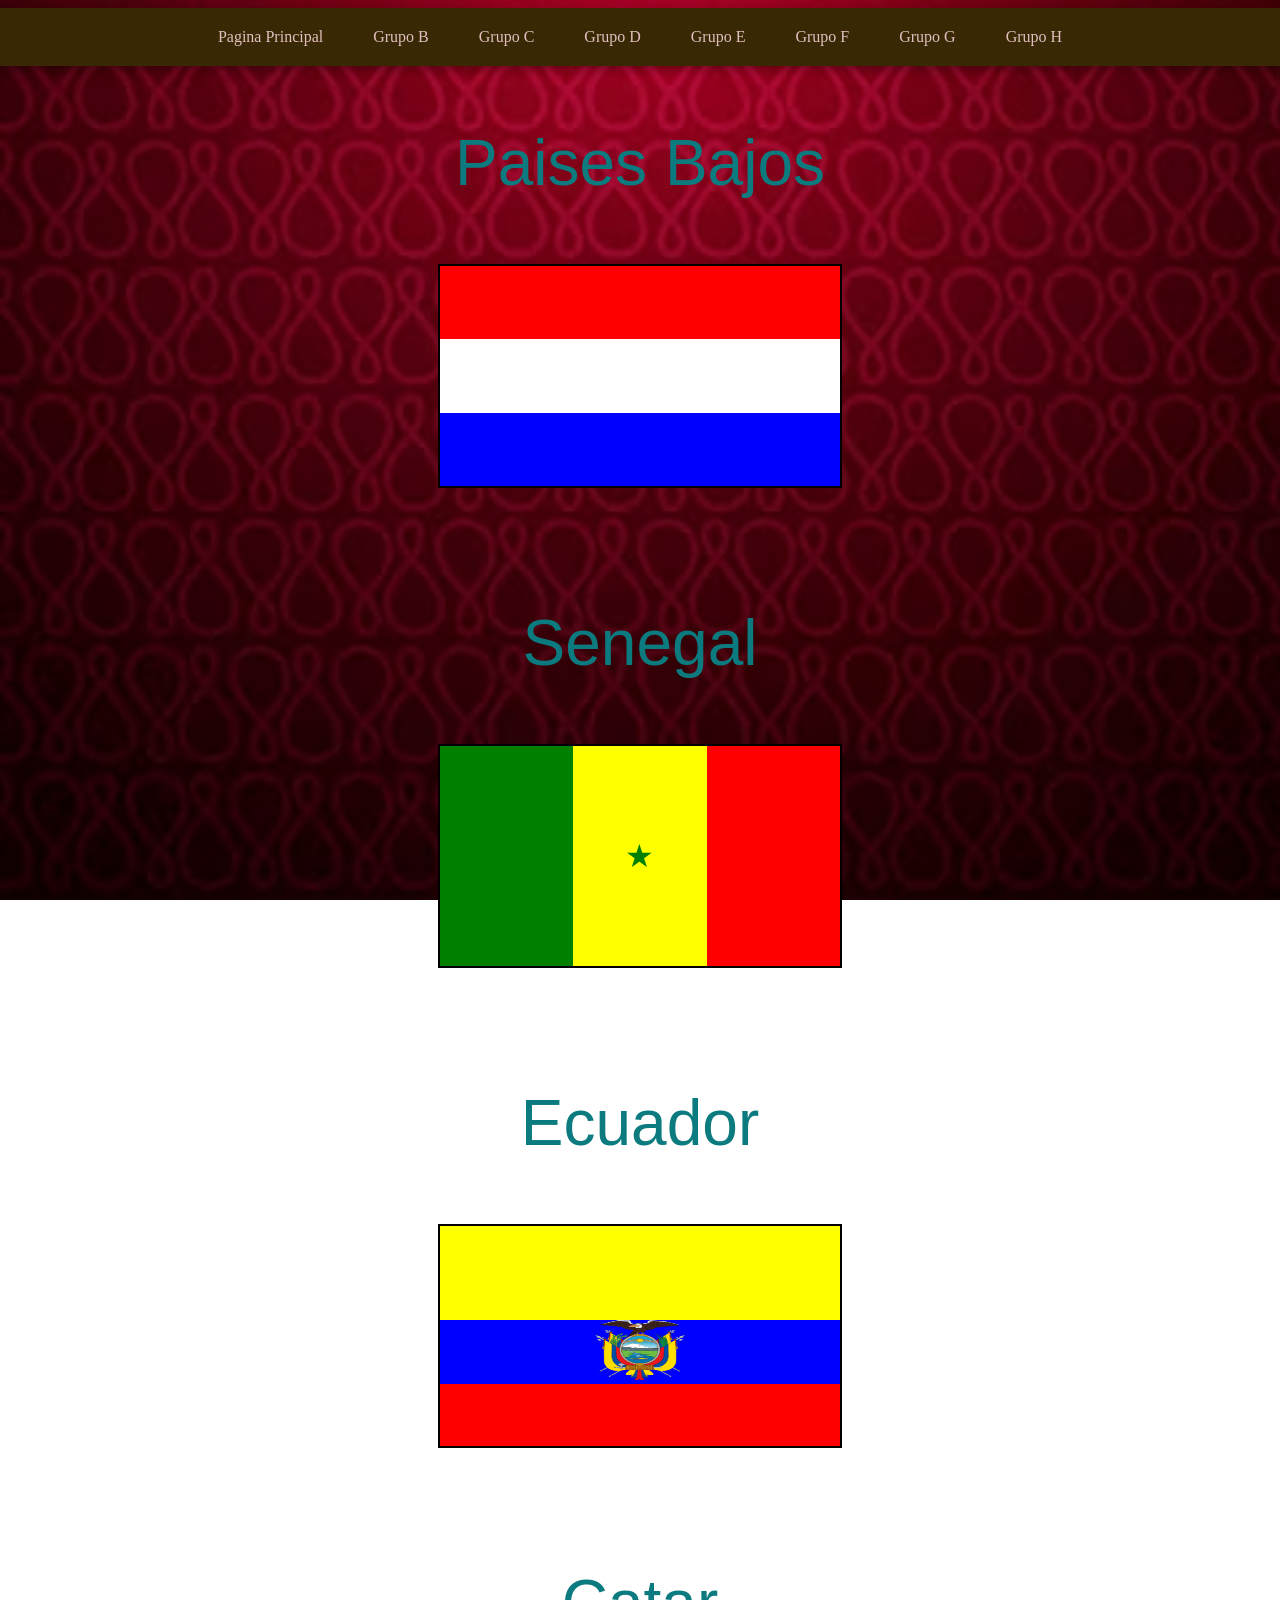
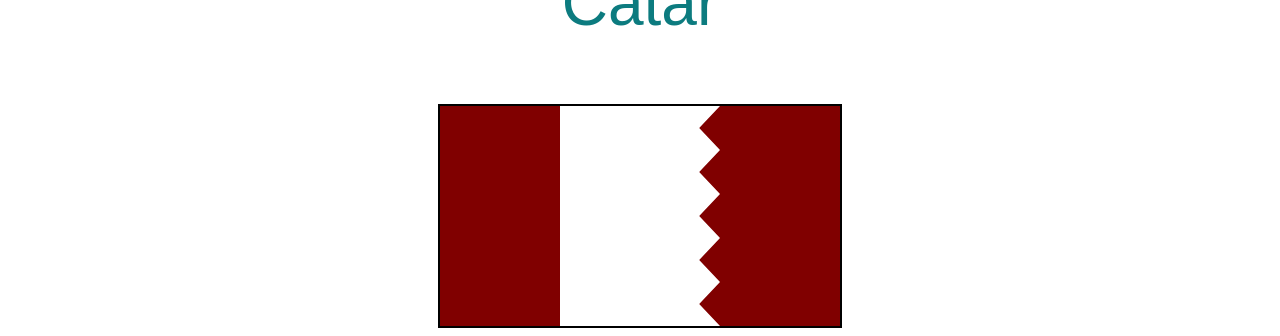
<file: GrupoA.html>
<!DOCTYPE html>
<html lang="es">
<head>
    <meta charset="UTF-8">
    <meta name="viewport" content="width=device-width, initial-scale=1.0">
    <title>Parcial</title>
    <link rel="stylesheet" href="CSS/styleA.css">
</head>
<body background="img/fondo_de_banderas.avif">
    <header></header>
        <nav class="nav">
            <a href="index.html">Pagina Principal</a>
            <a href="GrupoB.html">Grupo B</a>
            <a href="GrupoC.html">Grupo C</a>
            <a href="GrupoD.html">Grupo D</a>
            <a href="GrupoE.html">Grupo E</a>
            <a href="GrupoF.html">Grupo F</a>
            <a href="GrupoG.html">Grupo G</a>
            <a href="GrupoH.html">Grupo H</a>
        </nav>

    
    <main>
        <br>
        <br>
        <br>

        <p>Paises Bajos</p>
        <div class="bandera paises-bajos">
            
            <div class="rojo"></div>
            <div class="blanco"></div>
            <div class="azul"></div>
        </div>
        <br>
        <br>
        <br>

        <p>Senegal</p>
        <div class="bandera senegal">
            <div class="verde"></div>
            <div class="amarillo"><span class="estrella">★</span></div>
            <div class="rojo"></div>
        </div>
        <br>
        <br>
        <br>
        <p>Ecuador</p>
        <div class="bandera ecuador">
            <div class="amarillo">
                
            </div>
            <div class="azul">
                <img src="img/Coat_of_arms_of_Ecuador-Photoroom-Photoroom.png" alt="escudo">
            </div>
            <div class="rojo"></div>
        </div>
        <br>
        <br>
        <br>

        <p>Catar</p>
        <div class="bandera catar"></div>
       
    </main>
    
</body>
</html>
</file>
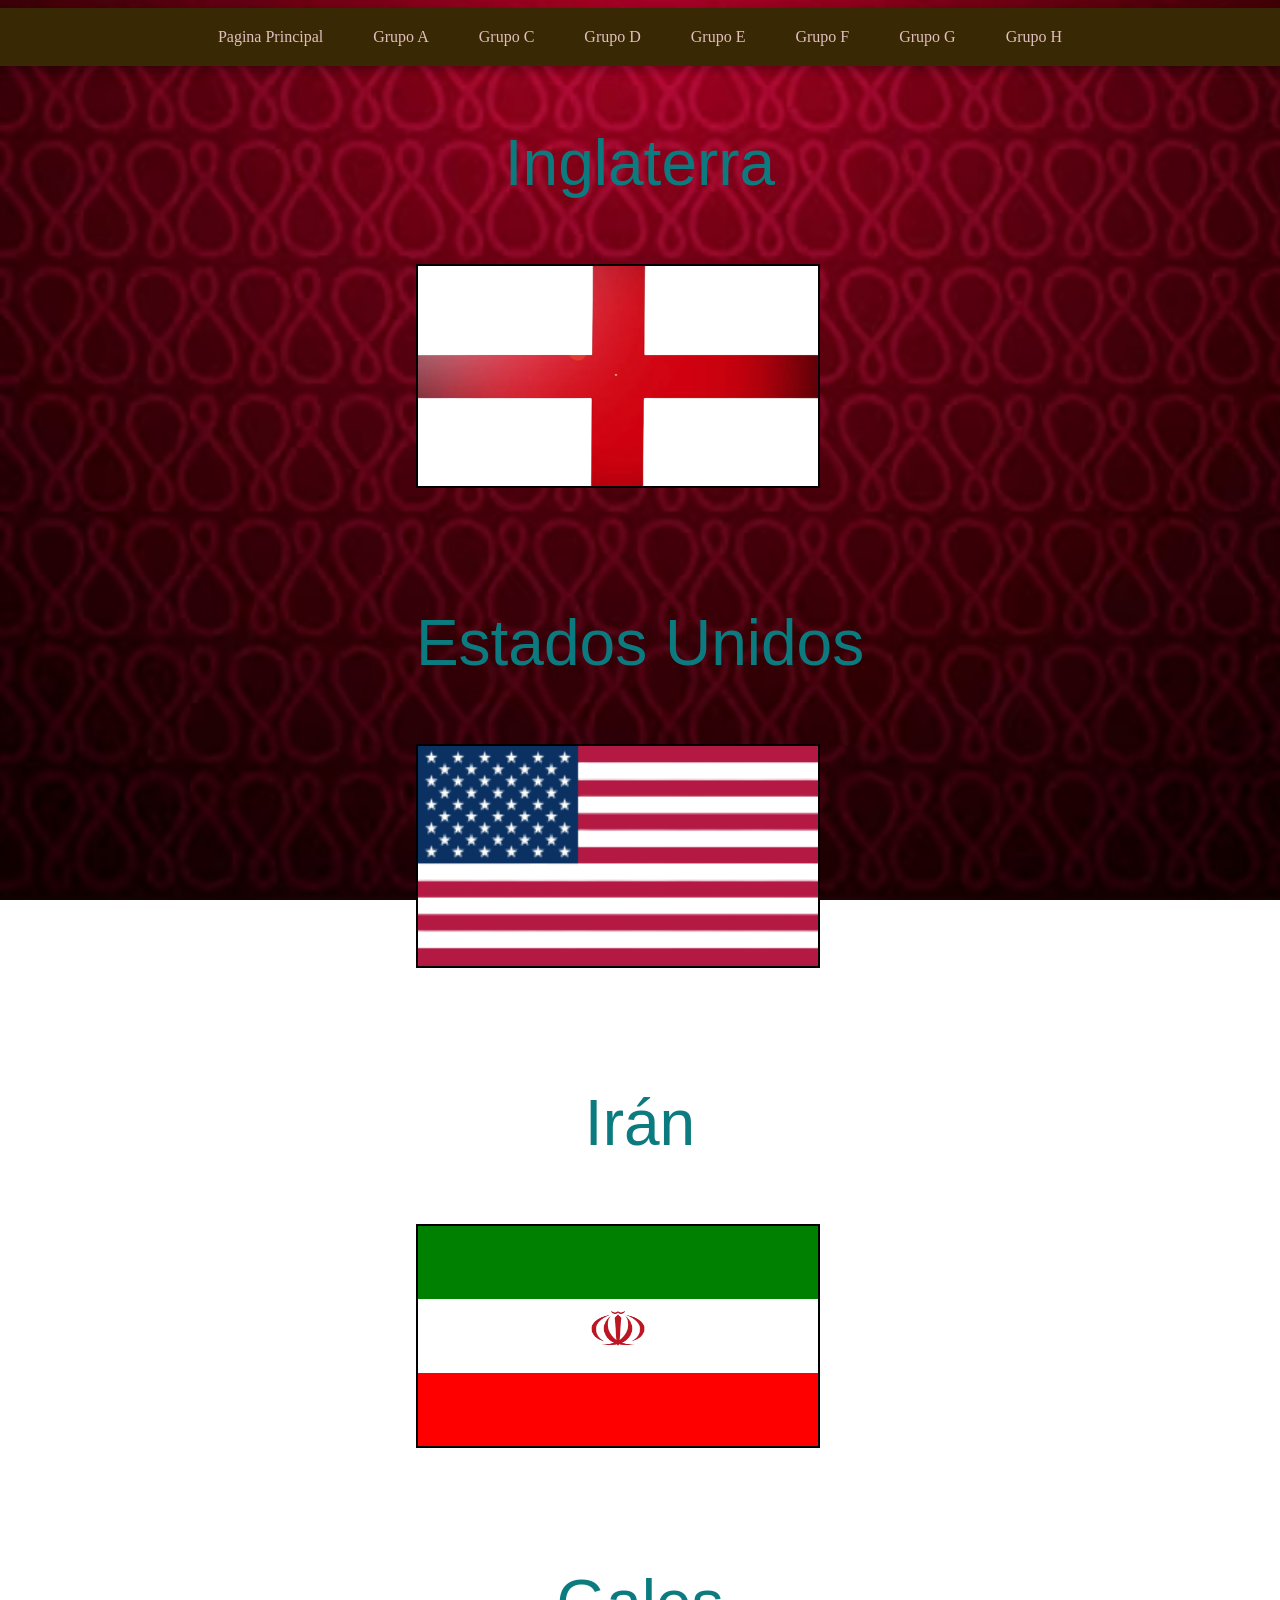
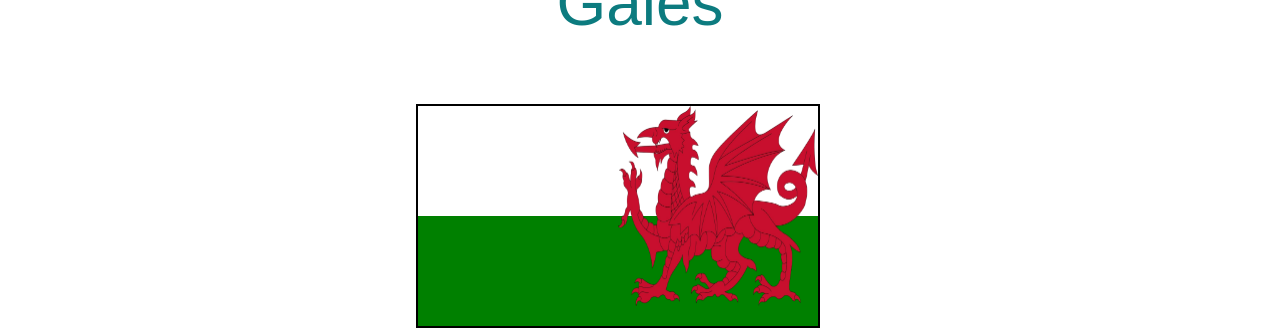
<file: GrupoB.html>
<!DOCTYPE html>
<html lang="es">
<head>
    <meta charset="UTF-8">
    <meta name="viewport" content="width=device-width, initial-scale=1.0">
    <title>Parcial</title>
    <link rel="stylesheet" href="CSS/styleB.css">
</head>
<body background="img/fondo_de_banderas.avif">
    <header></header>
    <nav class="nav">
        <a href="index.html">Pagina Principal</a>
        <a href="GrupoA.html">Grupo A</a>
        <a href="GrupoC.html">Grupo C</a>
        <a href="GrupoD.html">Grupo D</a>
        <a href="GrupoE.html">Grupo E</a>
        <a href="GrupoF.html">Grupo F</a>
        <a href="GrupoG.html">Grupo G</a>
        <a href="GrupoH.html">Grupo H</a>
    </nav>

    <main>
        <br>
        <br>
        <br>

        <p>Inglaterra</p>
        <div class="bandera Inglaterra">
            
            
            <div class="blanco">
                <img src="img/depositphotos_140803320-stock-photo-england-national-flag-3d-illustration-Photoroom.png" alt="logo">
            </div>
            
        </div>
        <br>
        <br>
        <br>

        <p>Estados Unidos</p>
        <div class="bandera Estados-Unidos">
            <div class="blanco"><img src="img/Flag_of_the_United_States.svg-Photoroom.png" alt=""></div>

        </div>
        <br>
        <br>
        <br>
        <p>Irán</p>
        <div class="bandera Iran">
            <div class="verde">
                
            </div>
            <div class="blanco1">
                <img src="img/depositphotos_117627752-stock-illustration-iran-coat-of-red-isolated-Photoroom.png" alt="escudo">
            </div>
            <div class="rojo"></div>
        </div>
        <br>
        <br>
        <br>

        <p>Gales</p>
        <div class="bandera Gales">
            <div class="blanco2">
                <img src="img/dragon.png" alt="">
            </div>
            <div class="verde">
                
            </div>
        </div>
       
    </main>
    
</body>
</html>
</file>
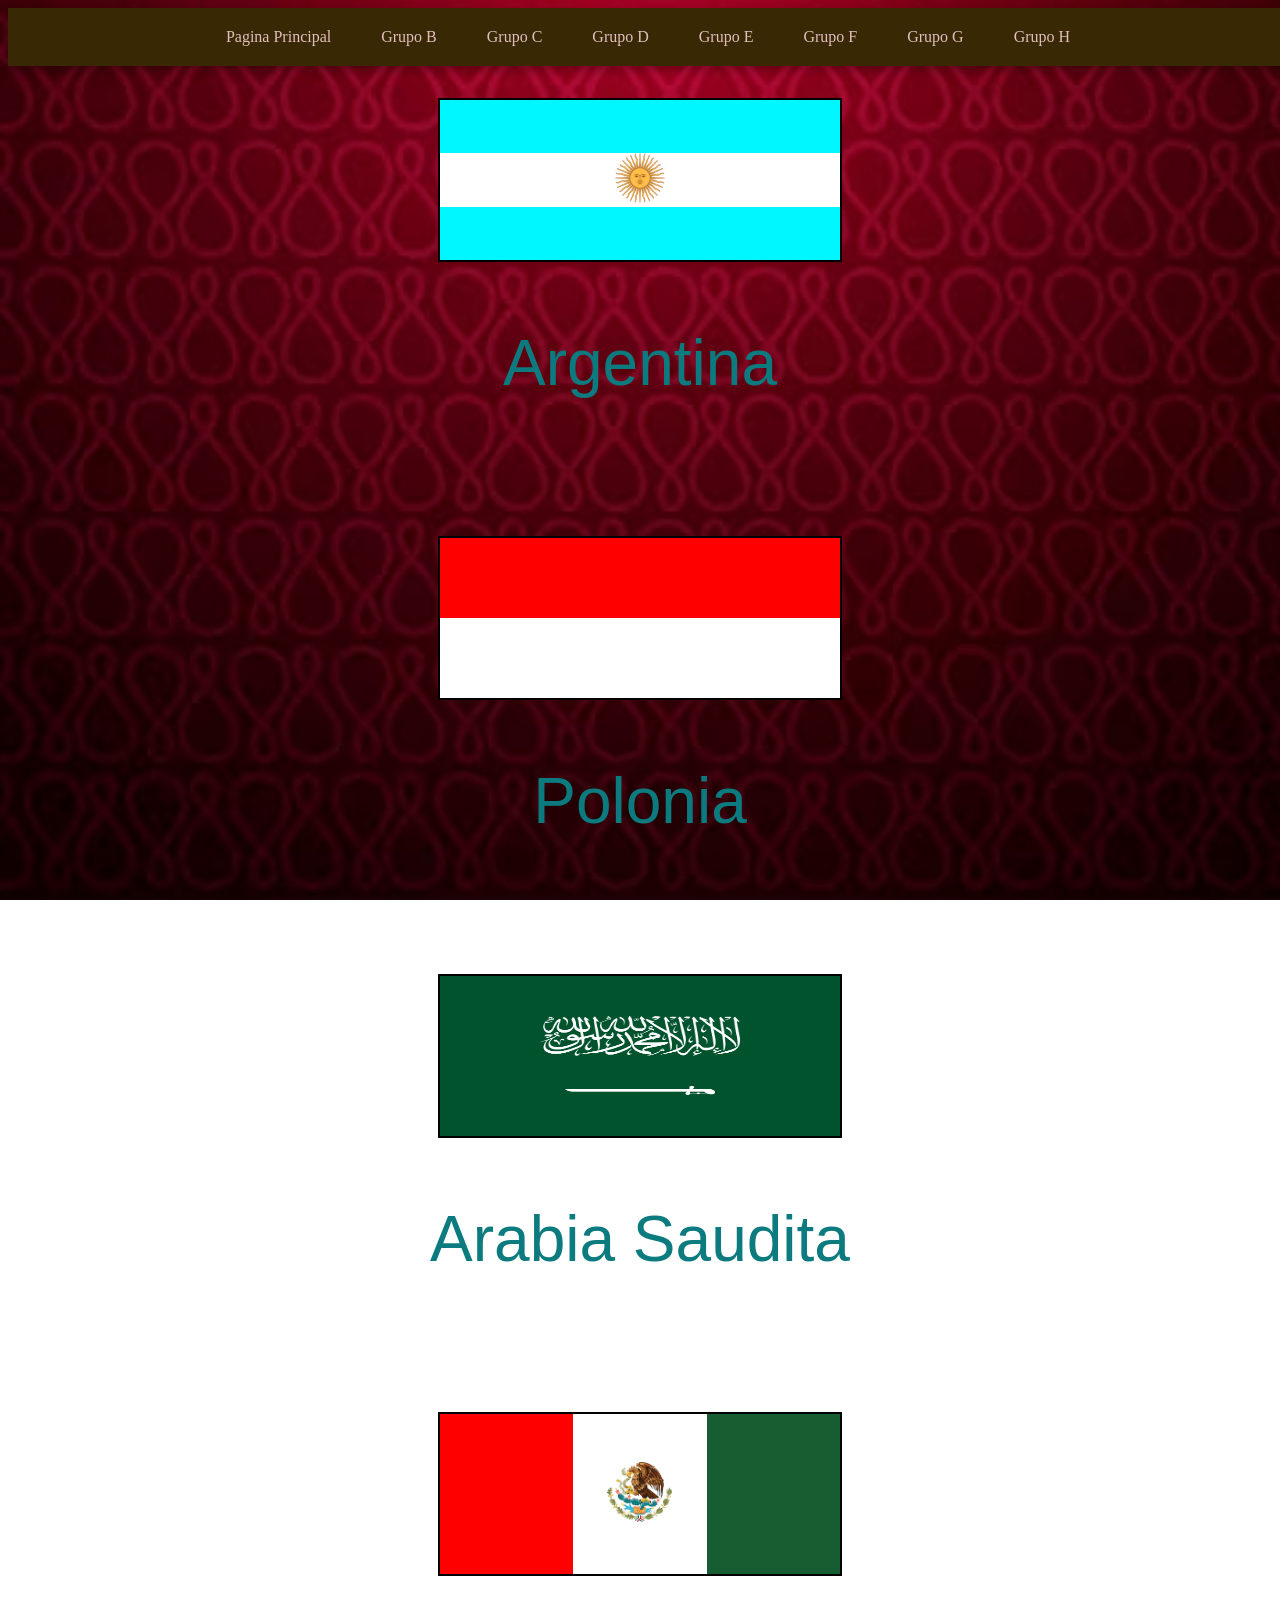
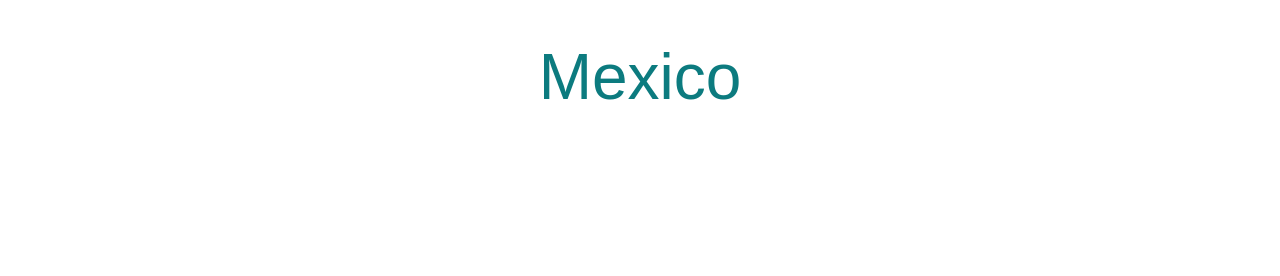
<file: GrupoC.html>
<!DOCTYPE html>
<html lang="es">
<head>
    <meta charset="UTF-8">
    <meta name="viewport" content="width=device-width, initial-scale=1.0">
    <title>Parcial</title>
    <link rel="stylesheet" href="CSS/styleC.css" >
<link rel="stylesheet" href="CSS/style.css">
<body background="img/fondo_de_banderas.avif">
    <header>
        <nav class="nav">
            <a href="index.html">Pagina Principal</a>
            <a href="GrupoB.html">Grupo B</a>
            <a href="GrupoC.html">Grupo C</a>
            <a href="GrupoD.html">Grupo D</a>
            <a href="GrupoE.html">Grupo E</a>
            <a href="GrupoF.html">Grupo F</a>
            <a href="GrupoG.html">Grupo G</a>
            <a href="GrupoH.html">Grupo H</a>
        </nav>
    </header>
    <main>
    
<br>
<br>
<br>
<br>
<br>

       <div class="bandera">
        <div class="one">

        </div>
        <div class="two"> <img src="img/Arg.png"></div>
        <div class="three"></div>
       </div> 
       <p>Argentina</p>
       <br>
       <br>
       <br>
       <br>
       <div class="bandera">
        <div class="pol1"></div>
    <div class="pol2"></div>   
    <div class="pol3"></div>
</div>
<p>Polonia</p>

<br>
<br>
<br>
<br>

<div class="bandera">
    <div class="arabia"> 
  
    <img src="img/saudi.png"></div>
</div>
<p>Arabia Saudita</p>

<br>
<br>
<br>
<br>
<div class="banderamx">
    
    <div class="mex1">

    </div>
    <div class="mex2"> <img src="img/mex.png"></div>
    <div class="mex3"></div>
</div>
<p>Mexico</p>
<br>
<br>
<br>
<br>
<br>

    </main>
    <footer> 

    </footer>
</body>
</html>
</file>
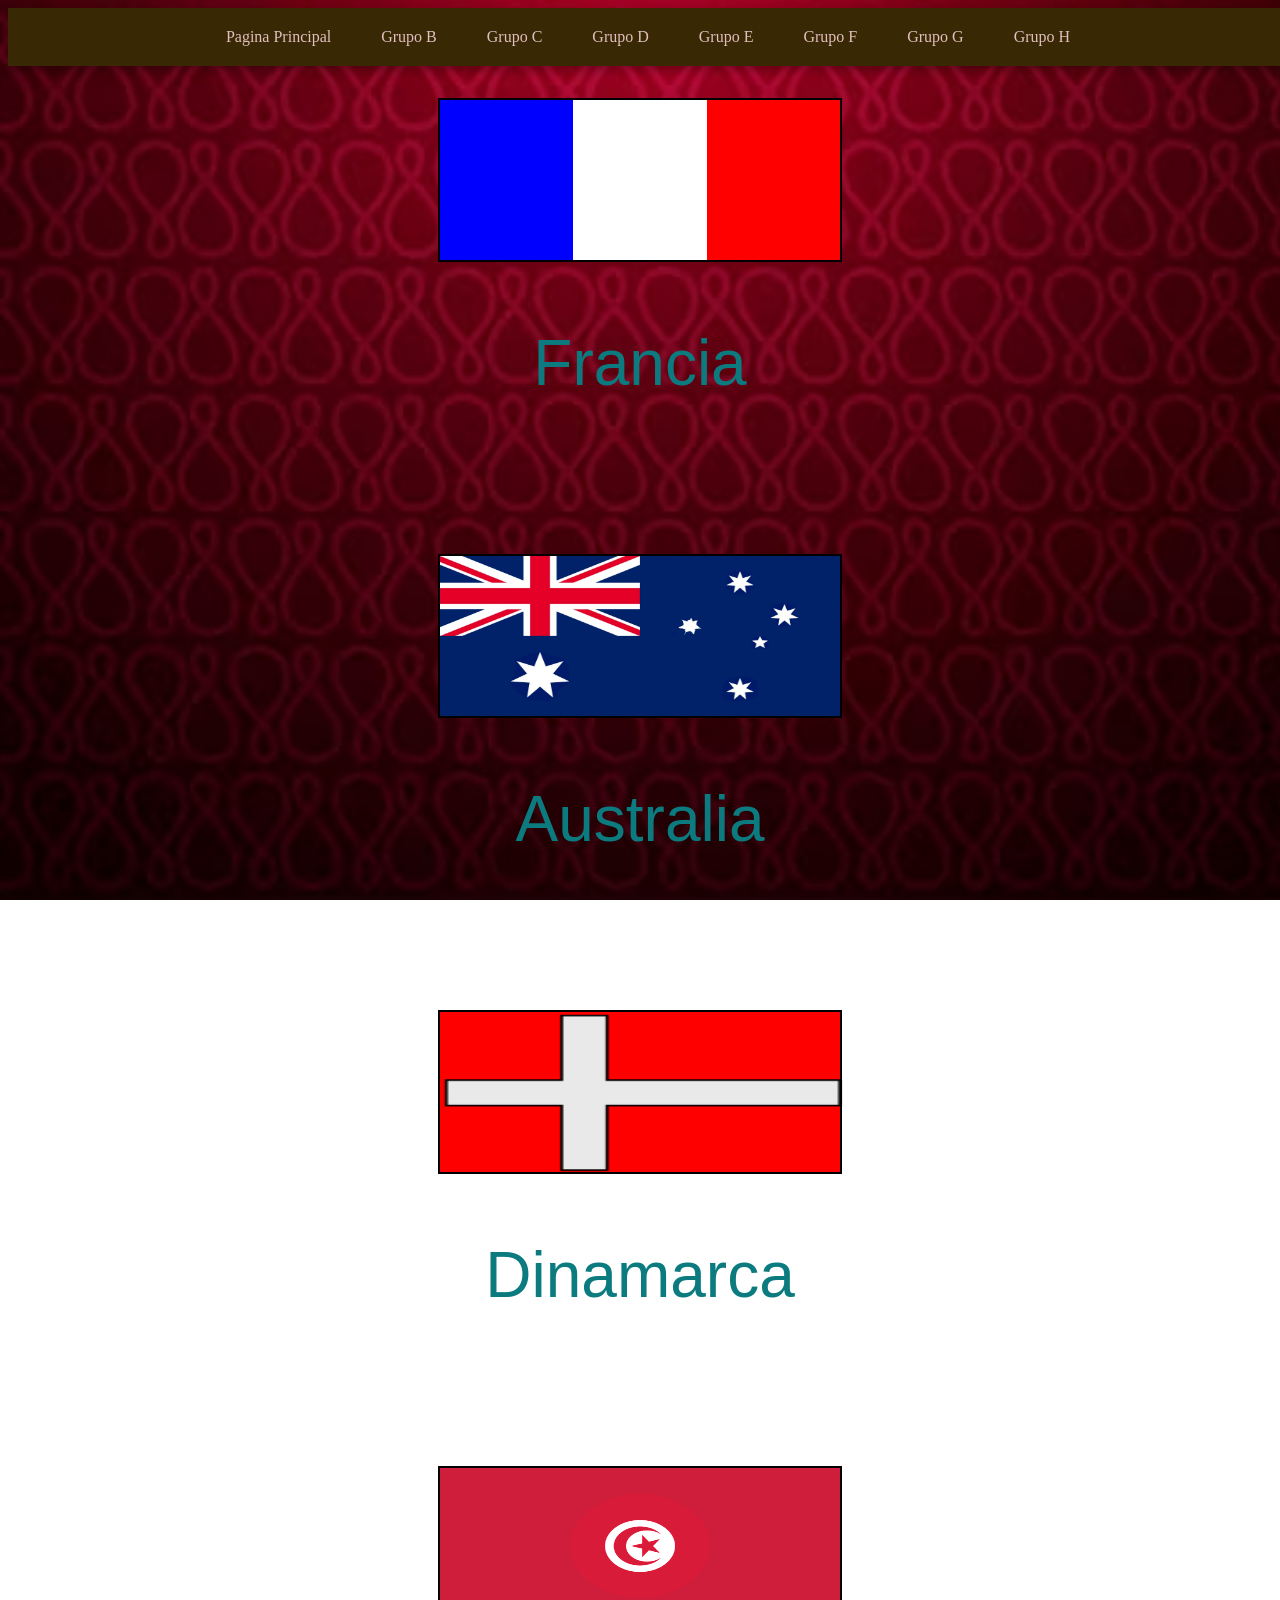
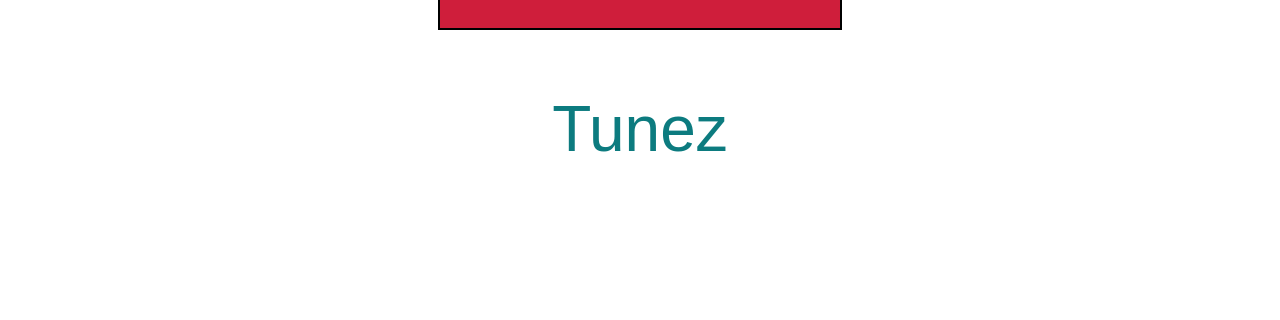
<file: GrupoD.html>
<!DOCTYPE html>
<html lang="es">
<head>
    <meta charset="UTF-8">
    <meta name="viewport" content="width=device-width, initial-scale=1.0">
    <title>Parcial</title>
    <link rel="stylesheet" href="CSS/styleD.css" >
<link rel="stylesheet" href="CSS/style.css">
</head>
<body background="img/fondo_de_banderas.avif">
    <header>
        <nav class="nav">
            <a href="index.html">Pagina Principal</a>
            <a href="GrupoB.html">Grupo B</a>
            <a href="GrupoC.html">Grupo C</a>
            <a href="GrupoD.html">Grupo D</a>
            <a href="GrupoE.html">Grupo E</a>
            <a href="GrupoF.html">Grupo F</a>
            <a href="GrupoG.html">Grupo G</a>
            <a href="GrupoH.html">Grupo H</a>
        </nav>
    </header>
    <main>
        <br>
        <br>
        <br>
        <br>
        <br>
        <div class="bandera">
            <div class="frans">
                <div class="fra1"></div>
                <div class="fra2"></div>
                <div class="fra3"></div>
            </div>
                  </div> 
    <p>Francia</p>  
        <br>
        <br>
        <br>
        <br>
        <br>
        <div class="bandera">
            <div class="asu"><img src="img/aus.png" ></div>
                  </div>  
                  <p>Australia</p>
                  <br>
                  <br>
                  <br>
                  <br>
                  <br>           
<div class="bandera">
<div class="dina"><img src="img/cruz.png"> </div>

</div>
<p>Dinamarca</p>
<br>
<br>
<br>
<br>
<br>
<div class="bandera">
    <div class="tune"><img src="img/tu.webp"> </div>
    <p>Tunez</p>
    <br>
    <br>
    <br>
    <br>
    <br>

    </main>
    
              
</body>
</html>
</file>
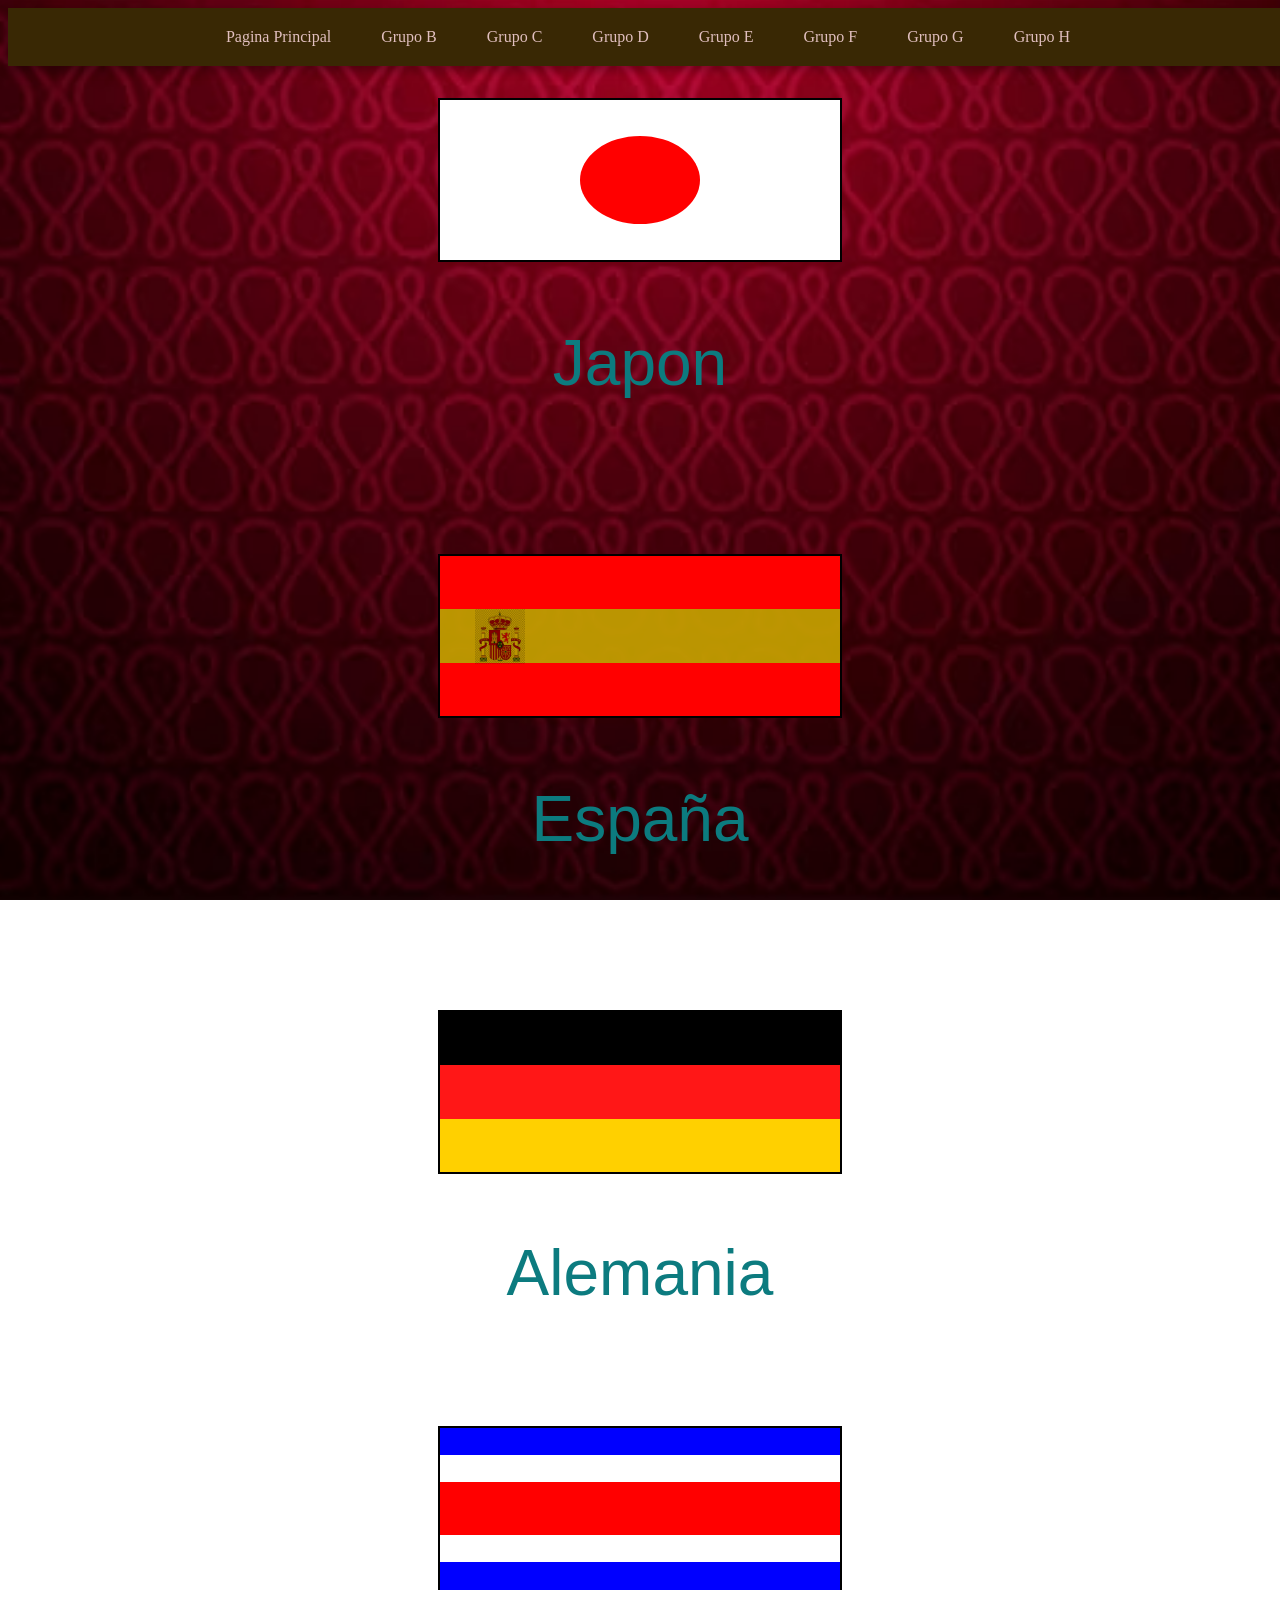
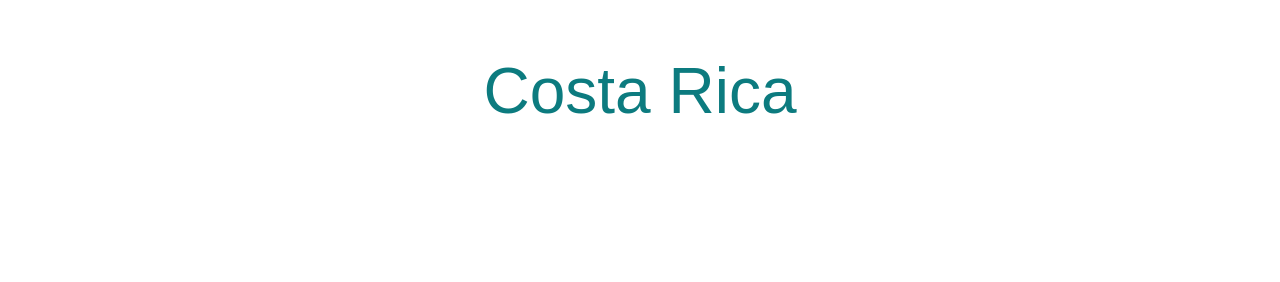
<file: GrupoE.html>
<!DOCTYPE html>
<html lang="es">
<head>
    <meta charset="UTF-8">
    <meta name="viewport" content="width=device-width, initial-scale=1.0">
    <title>Parcial</title>
    <link rel="stylesheet" href="CSS/styleE.css" >
    <link rel="stylesheet" href="CSS/style.css">
    <body background="img/fondo_de_banderas.avif">
        <header>
            <nav class="nav">
                <a href="index.html">Pagina Principal</a>
                <a href="GrupoB.html">Grupo B</a>
                <a href="GrupoC.html">Grupo C</a>
                <a href="GrupoD.html">Grupo D</a>
                <a href="GrupoE.html">Grupo E</a>
                <a href="GrupoF.html">Grupo F</a>
                <a href="GrupoG.html">Grupo G</a>
                <a href="GrupoH.html">Grupo H</a>
            </nav>
        </header>
    <main>
<br>
<br>
<br>
<br>
<br>
      <div class="bandera">
        <div class="japa"> 
    <div class="japan"></div>  
    </div>
</div>  
<p>Japon</p>
<br>
<br>
<br>
<br>
<br>

<div class="bandera">
    <div class="spa">
    <div class="one">
    </div>
    <div class="two"> <img src="img/esp.avif"></div>
    <div class="three"></div>
   </div> 
</div>
<p>España</p>
<br>
<br>
<br>
<br>
<br>
<div class="bandera">
    <div class="ale">
    <div class="ale1">
    </div>
    <div class="ale2"> </div>
    <div class="ale3"></div>
<p>Alemania</p>
    </main>
    <br>
    <br>
    <br>
    <br>
    <br>
    <br>
    <br>
    <br>
    <br>
    <br>
    <br><br>
    <br>
    <br>
    <div class="bandera">
<div class="cos1"></div>
<div class="cos2"></div>
<div class="cos3"></div>
<div class="cos4"></div>
<div class="cos5"></div>
<p>Costa Rica</p>
<br>
<br>
<br>
<br>
<br>
    </div>    
</body>
</html>
</file>
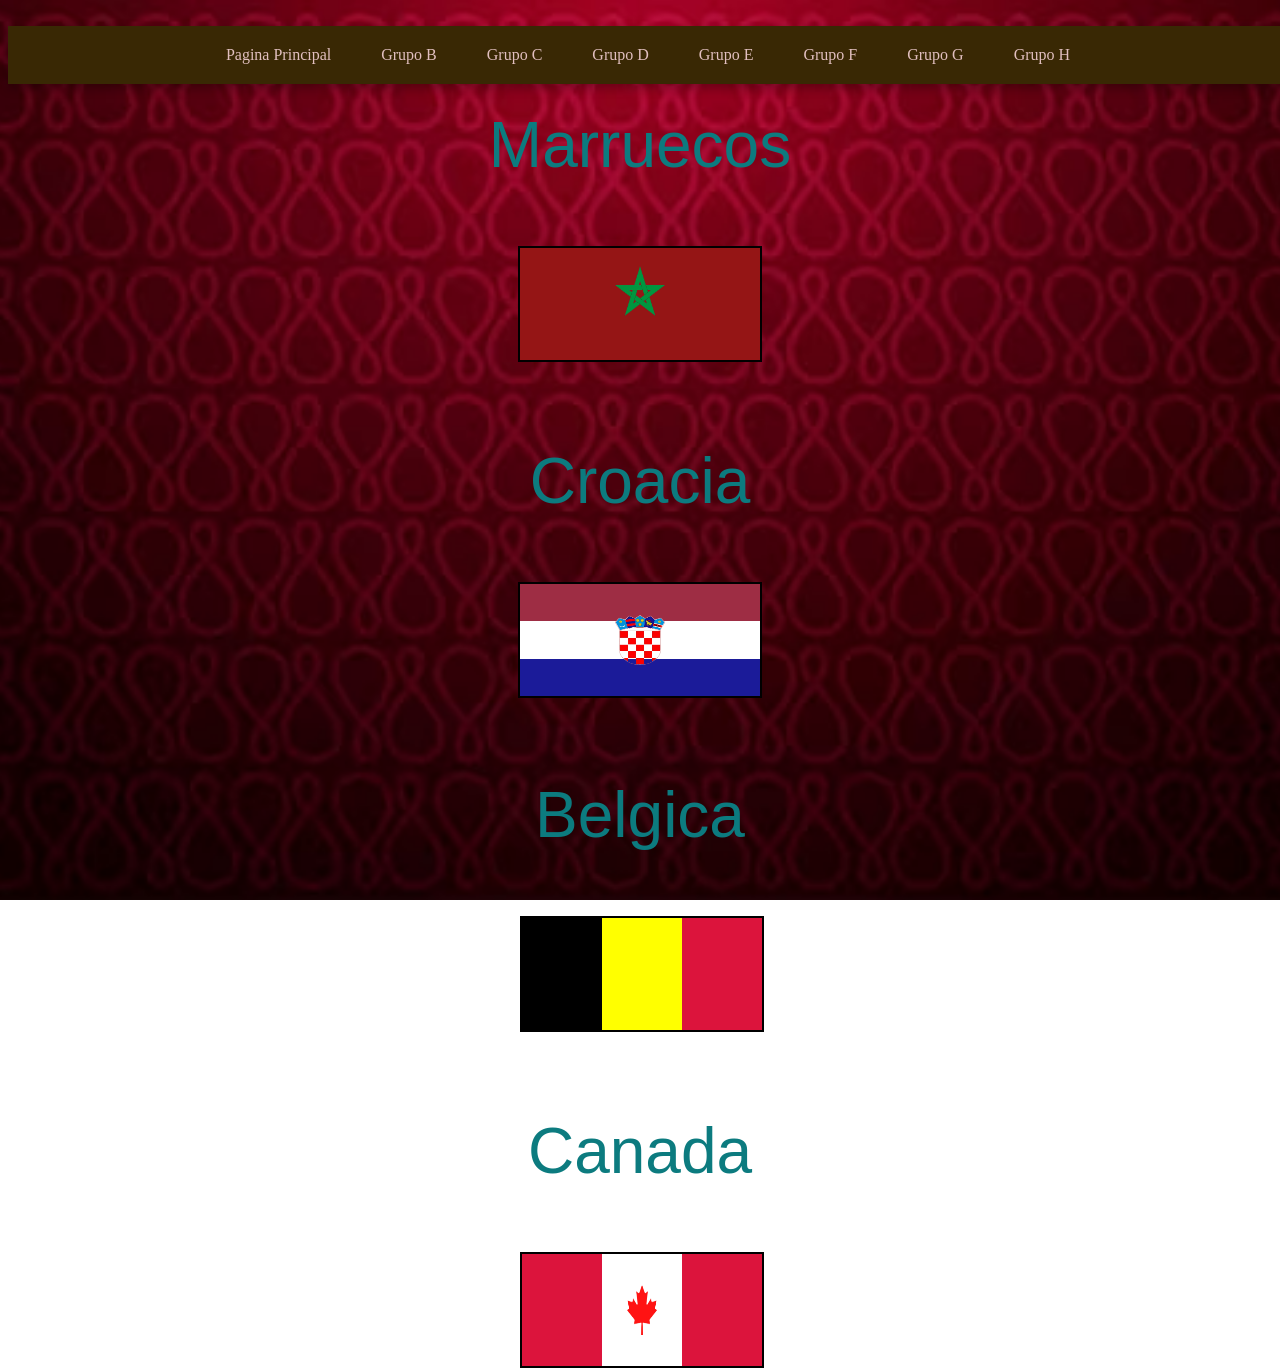
<file: GrupoF.html>
<!DOCTYPE html>
<html lang="es">
<head>
    <link rel="stylesheet" href="CSS/style.css">
    <link rel="stylesheet" href="CSS/styleF.css">
    <meta charset="UTF-8">
    <meta name="viewport" content="width=device-width, initial-scale=1.0">
    <title>Parcial</title>
</head>
<body background="img/fondo_de_banderas.avif">
    <header>
        

    </header> 
    <br>
    <nav class="nav">
        <a href="index.html">Pagina Principal</a>
        <a href="GrupoB.html">Grupo B</a>
        <a href="GrupoC.html">Grupo C</a>
        <a href="GrupoD.html">Grupo D</a>
        <a href="GrupoE.html">Grupo E</a>
        <a href="GrupoF.html">Grupo F</a>
        <a href="GrupoG.html">Grupo G</a>
        <a href="GrupoH.html">Grupo H</a>
    </nav>
    <br>
    <main>
        <p>Marruecos</p>
        <div class="marruecos">
            <br>
        
            <div class="logom">
            <img  src="img/marruecost-Photoroom.png" alt="d">
        </div>
        </div>
        <br>
        <p>Croacia</p>
        <div class="croacia">
        <div class="arriba">

        </div>
        <div class="centro">
         <img src="img/croacia-Photoroom.png" alt="">
        </div>
        <div class="abajo">

        </div>
        <br>
    <p>  Belgica</p>
        <div class="belgica">
            <div class="negro">

            </div>
            <div class="amarillo">

            </div>
            <div class="rojo">

            </div>

        </div>
        <br>
        <p>Canada</p>
        <div class="canada">
            <div class="rojo1">

            </div>
            <div class="blanco1">
                <img src="img/canada1-Photoroom.png" alt="">

            </div>
            <div class="rojo2">

            </div>

        </div>
        
    </main>
    
</body>
</html>
</file>
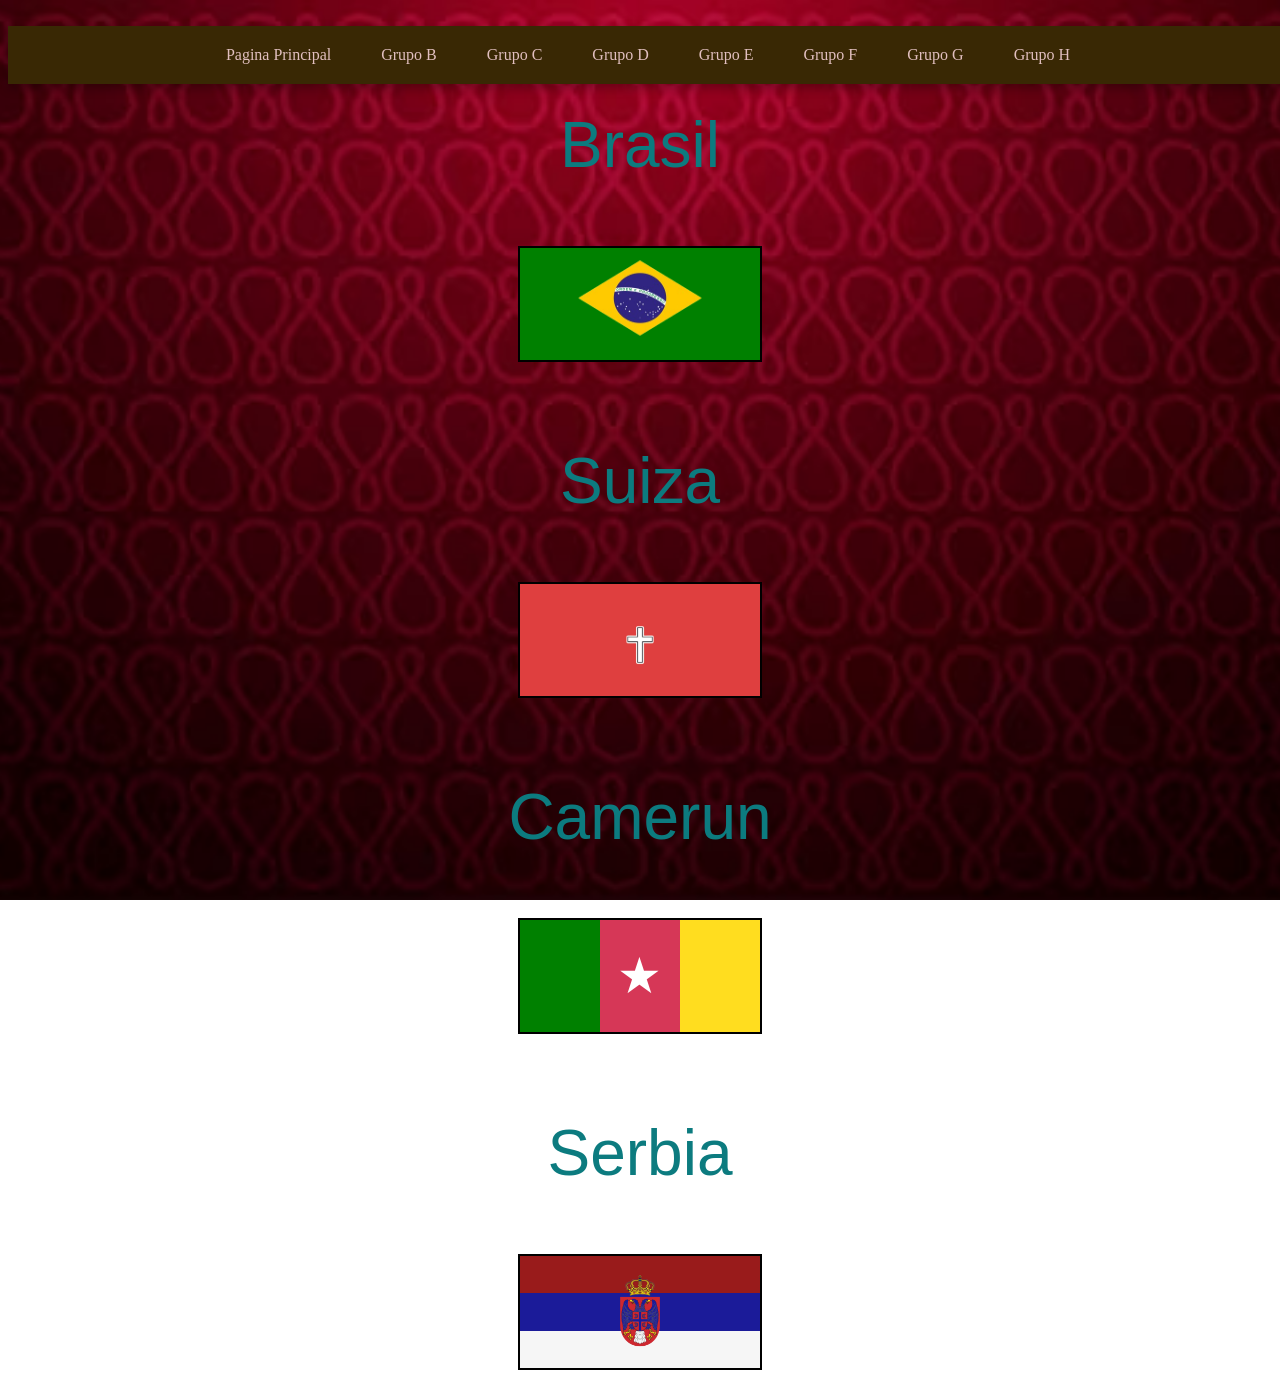
<file: GrupoG.html>
<!DOCTYPE html>
<html lang="es">
<head>
    <link rel="stylesheet" href="CSS/style.css">
    <link rel="stylesheet" href="CSS/styleG.css">
    <meta charset="UTF-8">
    <meta name="viewport" content="width=device-width, initial-scale=1.0">
    <title>Parcial</title>
</head>
<body background="img/fondo_de_banderas.avif">
    <header>
      

    </header> <br>
    <nav class="nav">
        <a href="index.html">Pagina Principal</a>
        <a href="GrupoB.html">Grupo B</a>
        <a href="GrupoC.html">Grupo C</a>
        <a href="GrupoD.html">Grupo D</a>
        <a href="GrupoE.html">Grupo E</a>
        <a href="GrupoF.html">Grupo F</a>
        <a href="GrupoG.html">Grupo G</a>
        <a href="GrupoH.html">Grupo H</a>
    </nav>
    <br>
    <main>
        <p>Brasil</p>
        <div class="brasil">
            
            <div class="rombo"> 
                <br>
                <br>
                <br>
                <br>
                <br>
            <img src="img/brasil2-Photoroom.png" alt="">
      </div> 
     </div>
        <br>
        <p>Suiza</p>
        <div class="suiza">
            <br>
            <br>
            <div class="cruz">
                
                <img src="img/su2-Photoroom.png" alt="">
            </div>
        </div>
        <br>
    <p>Camerun</p>
        <div class="camerun">
            <div class="verde1">

            </div>
            <div class="rojo1">
                <br>
                <div class="star">★</div> <br>
            </div>
            <div class="amarillo1">

            </div>

        </div>
        <br>
        <p>Serbia</p>
        <div class="serbia">
            <div class="rojo2">

            </div>
            <div class="azul2">
                <img src="img/serbia-Photoroom.png" alt="">
            </div>
            <div class="blanco2">

            </div>

        </div>
    </main>
    <footer>

    </footer>
</body>
</html>
</file>
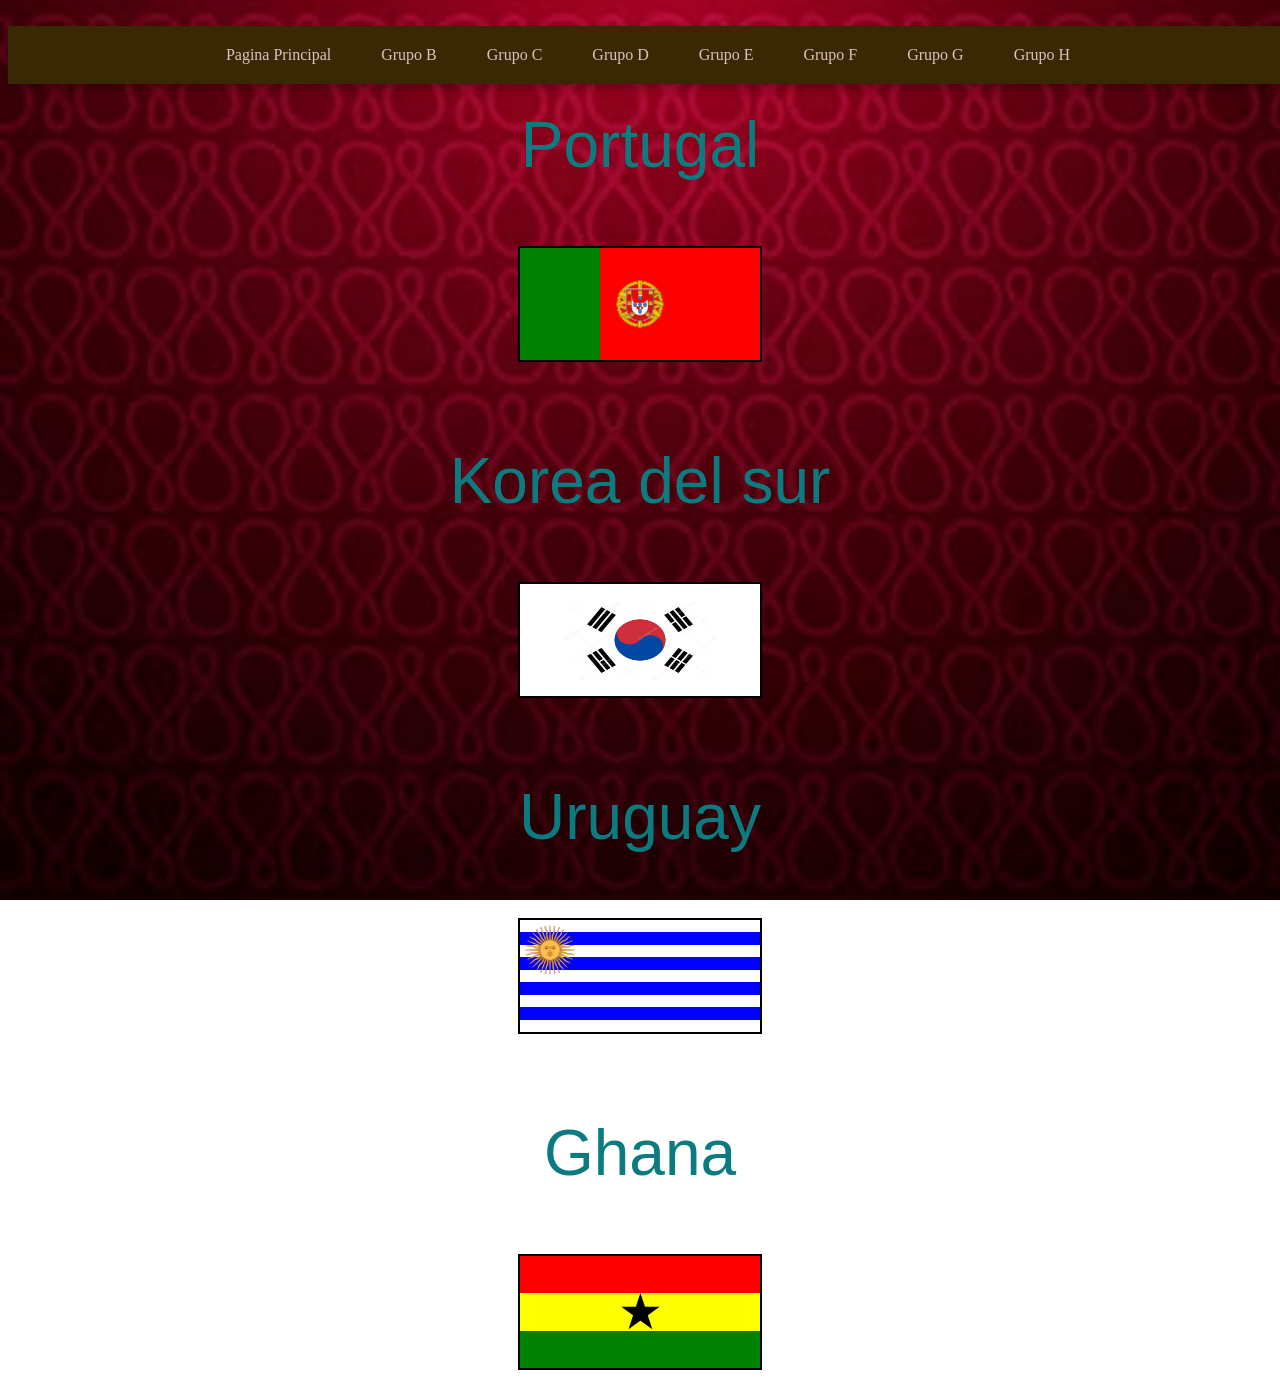
<file: GrupoH.html>
<!DOCTYPE html>
<html lang="es">
<head>
    <link rel="stylesheet" href="CSS/style.css">
    <link rel="stylesheet" href="CSS/styleH.css">
    <meta charset="UTF-8">
    <meta name="viewport" content="width=device-width, initial-scale=1.0">
    <title>Parcial</title>
</head>
<body background="img/fondo_de_banderas.avif">
    <header>
  
    </header><br>
    <nav class="nav">
        <a href="index.html">Pagina Principal</a>
        <a href="GrupoB.html">Grupo B</a>
        <a href="GrupoC.html">Grupo C</a>
        <a href="GrupoD.html">Grupo D</a>
        <a href="GrupoE.html">Grupo E</a>
        <a href="GrupoF.html">Grupo F</a>
        <a href="GrupoG.html">Grupo G</a>
        <a href="GrupoH.html">Grupo H</a>
    </nav>
    <br>
    <main>
        <p>Portugal</p>
        <div class="portugal">
            <div class="izquierda">
            </div>
            <div class="centro">
<img src="img/portugal-Photoroom.png" alt="">
            </div >
            
            <div>

            </div class="derecha">

        </div>
        <br>
        <p>Korea del sur</p>
        <div class="corea">
            <img src="img/korea2.jpg" alt="">
        </div>
        <br>
        <p>Uruguay</p>
        <div class="uruguay">
            <div class="sol">
                <img src="img/Arg.png" alt="">
            </div>
            <div class="blanco"></div>
            <div class="azul"></div>
            <div class="blanco"></div>
            <div class="azul"></div>
            <div class="blanco"></div>
            <div class="azul"></div>
            <div class="blanco"></div>
            <div class="azul"></div>
            <div class="blanco"></div>
        </div>
        </div>
        <br>
        <p>Ghana</p>
        <div class="ghana">
            <div class="rojo3">

            </div>
            <div class="amarillo3">
                <div class="star">★</div> <br>
            </div>
            <div class="verde3">

            </div>
        </div>
    </main>
    <footer>

    </footer>
</body>
</html>
</file>
<file: CSS/styleA.css>
p{
    
    font-family: Impact, Haettenschweiler, 'Arial Narrow Bold', sans-serif;
    font-size: 400%;
    color: rgb(12, 123, 127);

}
body{
    justify-content: center;
    text-align: center;
    display: flex;
    flex-wrap: wrap;
    background-position: center;
    background-repeat: no-repeat;
    background-attachment: fixed;
    background-size: cover;
}
.bandera {
    width: 400px;
    height: 220px;
    display: flex;
    flex-direction: column;
    border: 2px solid black;
}
.paises-bajos div {
    height: 33.33%;
}
.paises-bajos .rojo { background-color: red; }
.paises-bajos .blanco { background-color: white; }
.paises-bajos .azul { background-color: blue; }

.senegal {
    display: flex;
    flex-direction: row;
}
.senegal div {
    width: 33.33%;
    height: 100%;
}
.senegal .verde { background-color: green; }
.senegal .amarillo { background-color: yellow; display: flex; justify-content: center; align-items: center; }
.senegal .rojo { background-color: red; }
.senegal .estrella {
    font-size: 2rem;
    color: green;
}

.ecuador {
    display: flex;
    flex-direction: column;
}
.ecuador div {
    height: 33.33%;
}
.ecuador .amarillo { background-color: yellow; height: 50%;  }
.azul img{
    place-items: center;
    width: 90px;
    height: 60px;
}
.ecuador .azul { background-color: blue; }
.ecuador .rojo { background-color: red; }

.catar {
    display: flex;
    align-items: center;
    background-color: maroon;
    position: relative;
}
.catar::before {
    content: "";
    width: 40%;
    height: 100%;
    background-color: white;
    clip-path: polygon(100% 0, 87% 10%, 100% 20%, 87% 30%, 100% 40%, 87% 50%, 100% 60%, 87% 70%, 100% 80%, 87% 90%, 100% 100%, 0 100%, 0 0);
}
.nav {
    position: fixed;
   
    width: 100%;
    background-color: #392804;
    padding: 10px 0;
    display: flex;
    justify-content: center;
    gap: 20px;
    box-shadow: 0px 4px 10px rgba(0, 0, 0, 0.3);
    
}
.nav a {
    color: rgb(225, 191, 191);
    text-decoration: none;
    padding: 10px 15px;
    font-size: 16px;
    transition: background 0.3s;
}

.nav a:hover {
    background: #555;
    border-radius: 5px;
}
</file>
<file: CSS/styleB.css>
body{
    justify-content: center;
    text-align: center;
    display: flex;
    flex-wrap: wrap;
    background-position: center;
    background-repeat: no-repeat;
    background-attachment: fixed;
    background-size: cover;
}
.nav {
    position: fixed;
   
    width: 100%;
    background-color: #392804;
    padding: 10px 0;
    display: flex;
    justify-content: center;
    gap: 20px;
    box-shadow: 0px 4px 10px rgba(0, 0, 0, 0.3);
    
}
.nav a {
    color: rgb(225, 191, 191);
    text-decoration: none;
    padding: 10px 15px;
    font-size: 16px;
    transition: background 0.3s;
}

.nav a:hover {
    background: #555;
    border-radius: 5px;
}
.bandera {
    width: 400px;
    height: 220px;
    display: flex;
    flex-direction: column;
    border: 2px solid black;
}
.Inglaterra div {
    height: 100%;
}
.Inglaterra .blanco { background-color: white; }
.blanco img{
    place-items: center;
    width: 100%;
    height: 100%;
}
.Estados-Unidos div {
    height: 100%;
}
.Estados-Unidos .blanco { background-color: white; }
.blanco img{
    place-items: center;
    width: 100%;
    height: 100%;
}
.Iran div{
    height: 100%;
}
.Iran .verde{
    background-color: green;
}
.Iran .blanco1{
    background-color: white;
}
.blanco1 img{
    
    place-items: center;
    width: 90px;
    height: 60px;
}
.Iran .rojo{
    background-color: red;
}
p{
    
    font-family: Impact, Haettenschweiler, 'Arial Narrow Bold', sans-serif;
    font-size: 400%;
    color: rgb(12, 123, 127);

}
.Gales div{
    height: 100%;
}
.Gales .blanco2{
    height: 50%;
    background-color: white;
}
.blanco2 img{
    position: absolute;
    place-items: center;
    width: 200px;
    height: 200px;

}
.Gales .verde{
    height: 50%;
    background-color: green;
}
</file>
<file: CSS/styleC.css>
body{

flex-wrap: wrap;
text-align: center;
justify-content: center;

}
.bandera{
margin: auto;

border: 2px solid black;
width: 25em;
height: 10em ;

}
.one{
    background-color: rgb(0, 247, 255);
width: 100%;
height: 33.33%;
}
.two{
background-color: white;
width: 100%;
height: 33.33%;
}
.three{
    background-color: rgb(0, 247, 255);
    width: 100%;
    height: 33.33%;
    
}
.two img{
    place-items: center;
    width: 50px;
    height: 50px;
}

 

.pol1{
    background-color: red;
    width:100%;
    height: 50%;
}
.pol2{
    background-color: white;
    width: 100%;
    height: 50%;
}
.arabia{
    background-color:#165d31;
    width: 100%;
    height: 100%;
}
.arabia img{
    
    width: 100%;
  
    height: 100%; 
}
.banderamx{
    margin: auto;
display: flex;
border: 2px solid black;
width: 25em;
height: 10em ;
}
.mex1 {
    width: 33.33%;
    height: 100%;
    background-color: red;
}
.mex2{
    width: 33.33%;
    height: 100%;  
    background-color: white;
 
    align-content:center ;
}
.mex2 img{

    width: 65px;
    height: 60px;


   
}
.mex3{
    background-color: #165d31;
    width: 33.33%;
    height: 100%;
}
</file>
<file: CSS/style.css>
.Titulo{
    font-family: Georgia, 'Times New Roman', Times, serif;
    text-align: center;
    color: #614404;
    font-size: 750% ;
    text-shadow: 10px 10px 15px rgba(0, 0, 0, 0.5);

}
body{
    background-position: center;
    background-repeat: no-repeat;
    background-attachment: fixed;
    background-size: cover;
}
.nav {
    position: fixed;
   
    width: 100%;
    background-color: #392804;
    padding: 10px 0;
    display: flex;
    justify-content: center;
    gap: 20px;
    box-shadow: 0px 4px 10px rgba(0, 0, 0, 0.3);
    
}
.nav a {
    color: rgb(225, 191, 191);
    text-decoration: none;
    padding: 10px 15px;
    font-size: 16px;
    transition: background 0.3s;
}

.nav a:hover {
    background: #555;
    border-radius: 5px;
}
footer{
    text-shadow: 10px 10px 15px rgba(0, 0, 0, 0.5);
    font-style: initial;
    color: #614404;
    text-align: center;
    font-size: 250%;
}
img{
    text-align: center;
    width: 500px;
    height: 500px;
}
p{
    
    font-family: Impact, Haettenschweiler, 'Arial Narrow Bold', sans-serif;
    font-size: 400%;
    color: rgb(12, 123, 127);}
</file>
<file: CSS/styleD.css>
body{

    flex-wrap: wrap;
    text-align: center;
    justify-content: center;
    
    }
    .bandera{
        margin: auto;
        
        border: 2px solid black;
        width: 25em;
        height: 10em ;
        
        }
        .asu{
            background-color: #012169;
            width: 100%;
            height: 100%;
        }
        .asu img{
            width:100%;
            height: 100%;
        }
        .frans{
            display: flex;
            width:100%;
            height: 100%; 
        }
        .fra1{
            background-color: blue;
width: 33.33%;
height: 100%;
        }
        .fra2{
            background-color: white;
            width: 33.33%;
            height: 100%;
        }
        .fra3{
            background-color: red;
            width: 33.33%;
            height: 100%;
        }
        .dina{
            background-color: red;
            width: 100%;
            height: 100%; 
        }
        .dina img{
            width: 101.5%;
            height: 101.5%;     
        }
        .tune{
            background-color: rgba(204, 14, 46, 0.932);
            width: 100%;
            height: 100%; 
            align-content: center;
        }
        .tune img{
            width: 35%;
            height: 65%;
            mix-blend-mode:luminosity;
        }
</file>
<file: CSS/styleE.css>
body{
flex-wrap: wrap;
    text-align: center;
    justify-content: center;
    
    }
    .bandera{
        margin: auto;
        
        border: 2px solid black;
        width: 25em;
        height: 10em ;}
.japa{
    width: 100%;
        height: 100% ;
        background-color: rgb(255, 255, 255);
        align-content: center;
        
}
.japan{
    margin: auto;
    width: 30%;
    height: 55%;
    background-color: red;
    border-radius: 70%;
}
.spa{
   
    
  
    width: 25em;
    height: 10em ;}
.one{
    background-color: rgb(255, 0, 0);
    width: 100%;
height: 33.33%;
}
.two{
background-color: rgba(201, 164, 1, 0.911);
width: 100%;
height: 33.33%;
text-align: left;

}
.three{
    background-color: rgb(255, 0, 0);
    width: 100%;
    height: 33.33%;
    
}
.two img{
    justify-content:  left;
    margin-left: 35px;
    width: 50px;
    height:  55px;
    mix-blend-mode: multiply;
}
.ale{
   
    
  
    width: 25em;
    height: 10em ;}
.ale1{
    background-color: rgb(0, 0, 0);
    width: 100%;
height: 33.33%;
}
.ale2{
background-color: rgba(255, 0, 0, 0.911);
width: 100%;
height: 33.33%;
text-align: left;

}
.ale3{
    background-color: rgb(255, 208, 0);
    width: 100%;
    height: 33.33%;
    
}
.cos1{
    background-color: blue;
    width: 100%;
    height: 17%;
}
.cos2{
    background-color:white;
    width: 100%;
    height: 17%;
}
.cos3{
    background-color: red;
    width: 100%;
    height: 33%;

}
.cos4{
    background-color:white;
    width: 100%;
    height: 17%;  
}
.cos5{
    background-color: blue;
    width: 100%;
    height: 17%; 
}
</file>
<file: CSS/styleF.css>
.marruecos{
    margin: auto;
background-color: rgb(149, 21, 21);
width: 15em;
height: 7em;
border: 2px solid black;
}
.logom {
    display: flex; 
    justify-content: center;
    align-items: center;
}

.logom img {
    width: 50px;
    height: 50px;
}
.croacia{
    margin: auto;
    background-color: white;
width: 15em;
height: 7em;
border: 2px solid black;
}

.arriba{
    background-color:rgb(158, 45, 68);
    width: 100%;
    height: 33.33%;
}
.centro{
    background-color:white;
    width: 100%;
    height: 33.33%;
    display: flex; 
    justify-content: center;
    align-items: center;
    
}
.centro img{
    width: 50px;
    height: 50px; 
    }
.abajo{
    background-color:rgb(27, 27, 153);
    width: 100%;
    height: 33.33%;
}
.belgica{
    margin: auto;
    background-color: rgb(149, 21, 21);
width: 15em;
height: 7em;
border: 2px solid black;
}
.negro{
    background-color: black;
    width: 33.33%;
    height: 100%;
    float: left;
}
.amarillo{
    background-color: yellow;
    width: 33.33%;
    height: 100%;
    float: left;
}
.rojo{
    background-color: crimson;
    width: 33.33%;
    height: 100%;
    float: left;
}
.canada{
    margin: auto;
    background-color: rgb(149, 21, 21);
    width: 15em;
    height: 7em;
    border: 2px solid black;
}
.rojo1{
    background-color: crimson;
    width: 33.33%;
    height: 100%;
    float: left;
}
.blanco1{
    background-color: white;
    width: 33.33%;
    height: 100%;
    float: left;
    display: flex; 
    justify-content: center;
    align-items: center;

}
.blanco1 img{
    width: 50px;
    height: 50px; 

}

.rojo2{
    background-color: crimson;
    width: 33.33%;
    height: 100%;
    float: left;
}
p{
    
    font-family: Impact, Haettenschweiler, 'Arial Narrow Bold', sans-serif;
    font-size: 400%;
    color: rgb(12, 123, 127);
    text-align: center;
}
.nav {
    position: fixed;
   
    width: 100%;
    background-color: #392804;
    padding: 10px 0;
    display: flex;
    justify-content: center;
    gap: 20px;
    box-shadow: 0px 4px 10px rgba(0, 0, 0, 0.3);
    
}
.nav a {
    color: rgb(225, 191, 191);
    text-decoration: none;
    padding: 10px 15px;
    font-size: 16px;
    transition: background 0.3s;
}

.nav a:hover {
    background: #555;
    border-radius: 5px;
}
</file>
<file: CSS/styleG.css>
.brasil{
    margin: auto;
    background-color: green;
    width: 15em;
    height: 7em;
    border: 2px solid black;
}
.rombo {
    display: flex; 
    justify-content: center;
    align-items: center;
}
.rombo img{
    width: 150px;
    height: 100px;
}

.suiza{
    margin: auto;
    background-color: rgb(223, 63, 63);
    width: 15em;
    height: 7em;
    border: 2px solid black;
}
.cruz{
    display: flex; 
    justify-content: center;
    align-items: center;
}
.cruz img{
    width: 50px;
    height: 50px;
}



.camerun{
    margin: auto;
    background-color: rgb(255, 240, 34);
    width: 15em;
    height: 7em;
    border: 2px solid black;
}
.verde1{
    background-color:green ;
    width: 33.33%;
    height: 100%;
    float: left;
}
.rojo1{
    background-color:rgb(214, 55, 87) ;
    width: 33.33%;
    height: 100%;
    float: left;
    display: flex;
    justify-content: center;
    align-items: center; 
    height: 100%; 
     

}
.amarillo1 {
    background-color:rgb(255, 221, 31) ;
    width: 33.33%;
    height: 100%;
    float: left;
}

.star {
    color: white;
    font-weight: 300;
    font-size: 50px;
}






.serbia{
    margin: auto;
    background-color: rgb(28, 28, 177);
    width: 15em;
    height: 7em;
    border: 2px solid black;
}
.rojo2{
    background-color:rgb(153, 27, 27);
    width: 100%;
    height: 33.33%;
}
.azul2{
    background-color:rgb(27, 27, 153);
    width: 100%;
    height: 33.33%;
    display: flex; 
    justify-content: center;
    align-items: center;
   
} 
.azul2 img{
        width: 80px;
        height: 80px;
    }
.blanco2{
    background-color:rgb(246, 246, 246);
    width: 100%;
    height: 33.33%;
}
p{
    
    font-family: Impact, Haettenschweiler, 'Arial Narrow Bold', sans-serif;
    font-size: 400%;
    color: rgb(12, 123, 127);
    text-align: center;
}
.nav {
    position: fixed;
   
    width: 100%;
    background-color: #392804;
    padding: 10px 0;
    display: flex;
    justify-content: center;
    gap: 20px;
    box-shadow: 0px 4px 10px rgba(0, 0, 0, 0.3);
    
}
.nav a {
    color: rgb(225, 191, 191);
    text-decoration: none;
    padding: 10px 15px;
    font-size: 16px;
    transition: background 0.3s;
}

.nav a:hover {
    background: #555;
    border-radius: 5px;
}
</file>
<file: CSS/styleH.css>
.portugal{
    margin: auto;
 background-color: red;
 width: 15em;
 height: 7em;
 border: 2px solid black;
 
}
.izquierda{
 background-color: green;
 width: 33.33%;
 height: 100%;
 float: left;
}
.centro{
    width: 33.33%;
    height: 100%;
    float: left;
    background-color: red;
    display: flex; 
    justify-content: center;
    align-items: center;
}
.centro img{
    width: 80px;
    height: 80px;
}
.derecha{
    width: 33.33%;
    height: 100%;
    float: left;
    background-color: red;
}

.corea{
    margin: auto;
    background-color: rgb(255, 255, 255);
    width: 15em;
    height: 7em;
    display: flex; 
    justify-content: center;
    align-items: center;
    border: 2px solid black;
}
.corea img{
    width: 150px;
    height: 80px;
}

.uruguay {
    margin: auto;
    background-color: white;
    width: 15em;
    height: 7em;
    position: relative;
    display: flex;
    flex-direction: column;
    border: 2px solid black;
}

.azul {
    background-color: blue;
    width: 100%;
    height: 11.11%;
}

.blanco {
    background-color: white;
    width: 100%;
    height: 11.11%;
}

.sol img {
    width: 50px;
    height: 50px;
    position: absolute;
    top: 5px;
    left: 5px;
}
.ghana{
    margin: auto;
    background-color: white;
    width: 15em;
    height: 7em;
    border: 2px solid black;
}
.rojo3{
    background-color:red;
    width: 100%;
    height: 33.33%;
}
.amarillo3{
    background-color:yellow;
    width: 100%;
    height: 33.33%;
    
    display: flex;
    justify-content: center; 
    align-items: center;
}
.star{
    color: black;
    font-size: 50px;
}
.verde3{
    background-color:green;
    width: 100%;
    height: 33.33%;
}
p{
    
    font-family: Impact, Haettenschweiler, 'Arial Narrow Bold', sans-serif;
    font-size: 400%;
    color: rgb(12, 123, 127);
    text-align: center;
}
.nav {
    position: fixed;
   
    width: 100%;
    background-color: #392804;
    padding: 10px 0;
    display: flex;
    justify-content: center;
    gap: 20px;
    box-shadow: 0px 4px 10px rgba(0, 0, 0, 0.3);
    
}
.nav a {
    color: rgb(225, 191, 191);
    text-decoration: none;
    padding: 10px 15px;
    font-size: 16px;
    transition: background 0.3s;
}

.nav a:hover {
    background: #555;
    border-radius: 5px;
}
</file>
